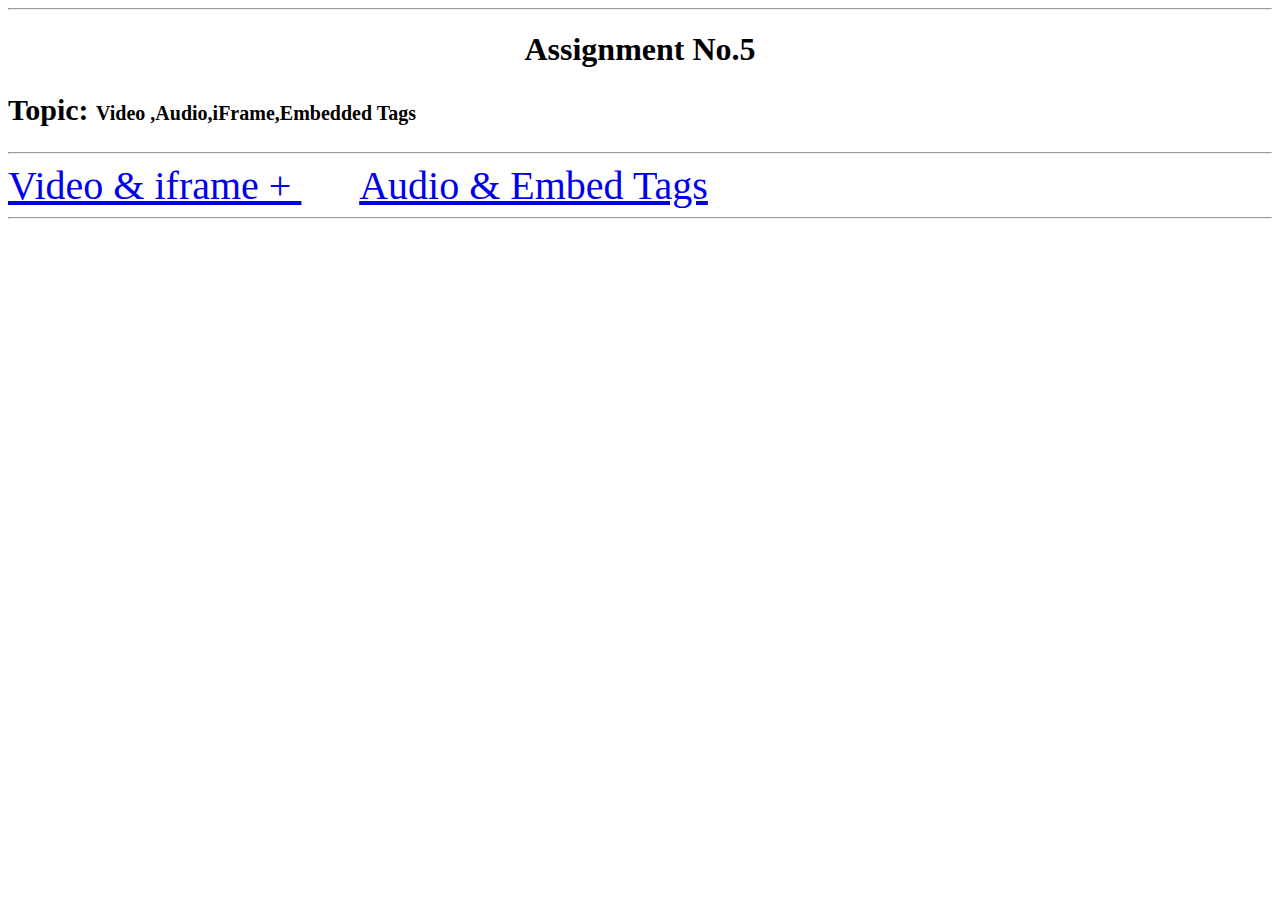
<file: index.html>
<!DOCTYPE html>
<html lang="en">
<head>
    <meta charset="UTF-8">
    <meta name="viewport" content="width=device-width, initial-scale=1.0">
    <link rel="stylesheet" href="style.css">
    <title>Tags</title>

</head>
<body>

    <hr />
    <h1 class="h1">Assignment No.5</h1>
    <h2 class="h2">Topic: <span class="s">Video ,Audio,iFrame,Embedded Tags</span></h2>
    <hr />
    <span class="a">
   <a href="video.html">Video & iframe
    +
   </iframe></a>&nbsp; &nbsp; &nbsp;
    <a href="audio.html">Audio & Embed Tags</a>
</span>
<hr>
 

    <br>
    <br />
    <iframe src="https://www.google.com/maps/embed?pb=!1m18!1m12!1m3!1d3751.570933807896!2d74.4922736750739!3d19.900331681481404!2m3!1f0!2f0!3f0!3m2!1i1024!2i768!4f13.1!3m3!1m2!1s0x3bdc4474a245d261%3A0x806a6b9889186a80!2sSanjivani%20College%20of%20Engineering!5e0!3m2!1sen!2sin!4v1727802528400!5m2!1sen!2sin" width="600"  height="450" style="border:0;" allowfullscreen="" loading="lazy" referrerpolicy="no-referrer-when-downgrade"></iframe>
   
</body>
</html>
</file>
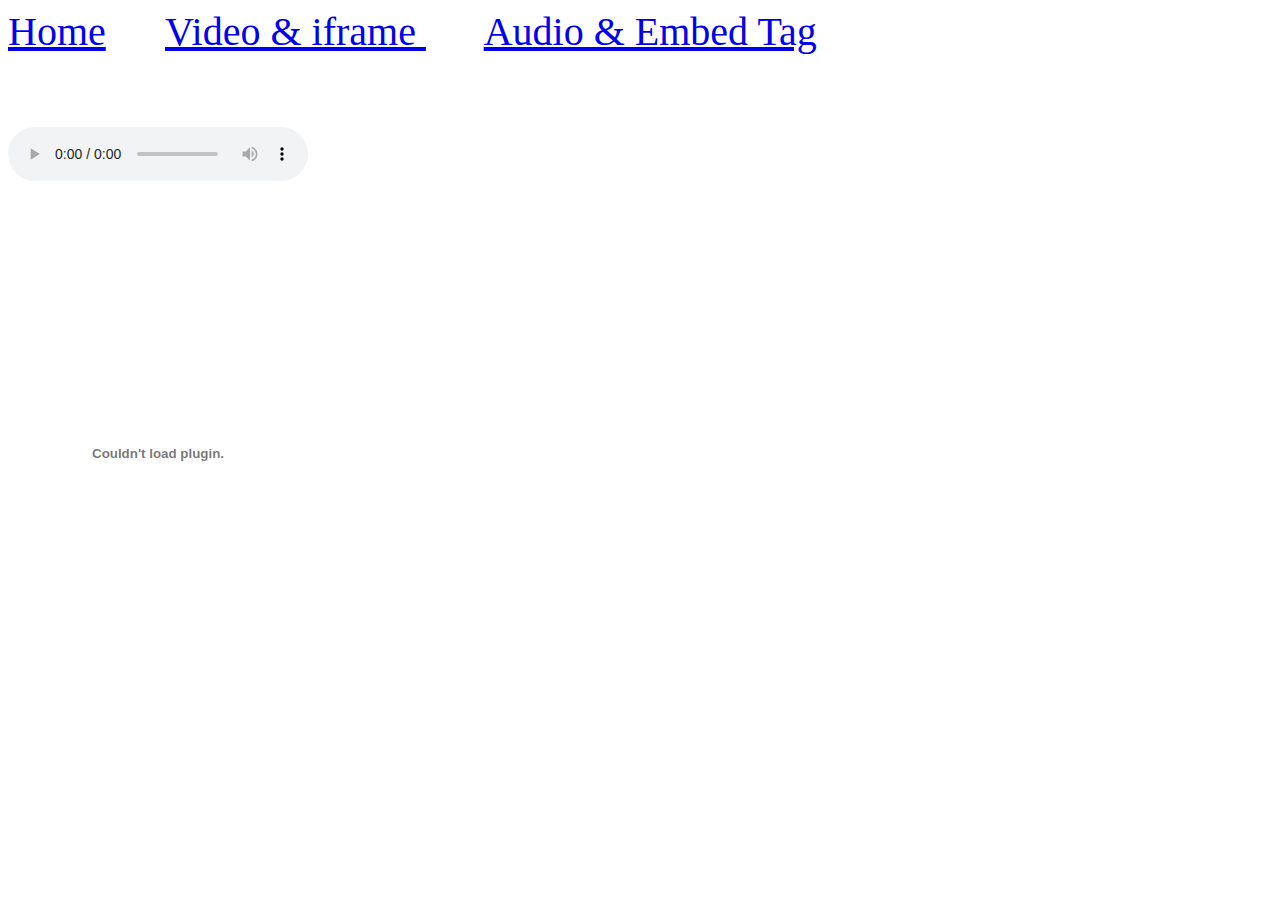
<file: audio.html>
<!DOCTYPE html>
<html lang="en">
<head>
    <meta charset="UTF-8">
    <meta name="viewport" content="width=device-width, initial-scale=1.0">
    <link rel="stylesheet" href="style.css">
    <title>Document</title>
</head>
<body>
    <span class="a">
        <a href="index.html">Home</a>&nbsp; &nbsp; &nbsp;
        <a href="video.html">Video & iframe  </a> &nbsp; &nbsp; &nbsp;
        <a href="audio.html">Audio & Embed Tag</a>&nbsp; &nbsp; &nbsp;
    </span>
    <br /> <br /> <br /> <br /> <br />
    <audio src="https://freetestdata.com/wp-content/uploads/2021/09/Free_Test_Data_500KB_MP3.mp3" controls></audio>
<br /> <br />
<embed src="abc.pdf" type="application/pdf" height="500px">

</body>
</html>
</file>
<file: style.css>
.h1{
    text-align: center;
}
.h2{
    font-size: 30px;
}
.s{
    font-size: 20px;
}
.a{
    font-size: 40px;
}
</file>
